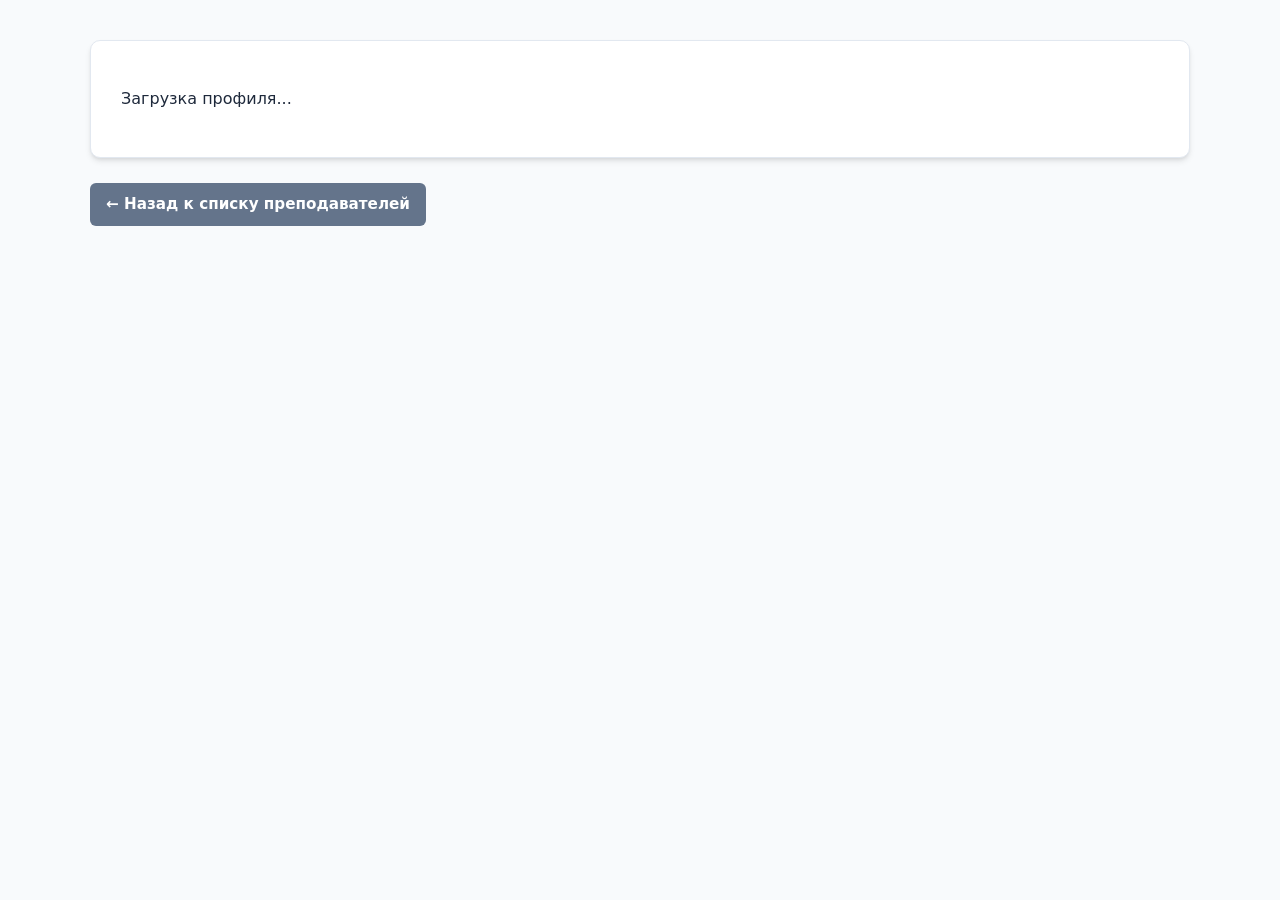
<file: frontend/pages/teachers/profile_teachers.html>
<!DOCTYPE html>
<html lang="ru">
<head>
  <meta charset="UTF-8">
  <meta name="viewport" content="width=device-width, initial-scale=1">
  <title>Профиль преподавателя</title>
  <link rel="stylesheet" href="../../css/pages/teachers.css">
</head>
<body>
  <main class="teachers-container">
    <section class="teacher-profile-page">
      <div id="profile-container" style="background: var(--card-bg); padding: 30px; border-radius: var(--radius); box-shadow: var(--shadow); border: 1px solid #e2e8f0;">
        <p>Загрузка профиля...</p>
      </div>
      <div style="margin-top: 25px;">
        <a href="/teachers" data-link class="btn" style="background-color: #64748b; text-decoration: none; display: inline-block;">← Назад к списку преподавателей</a>
      </div>
    </section>
  </main>
</body>
</html>
</file>
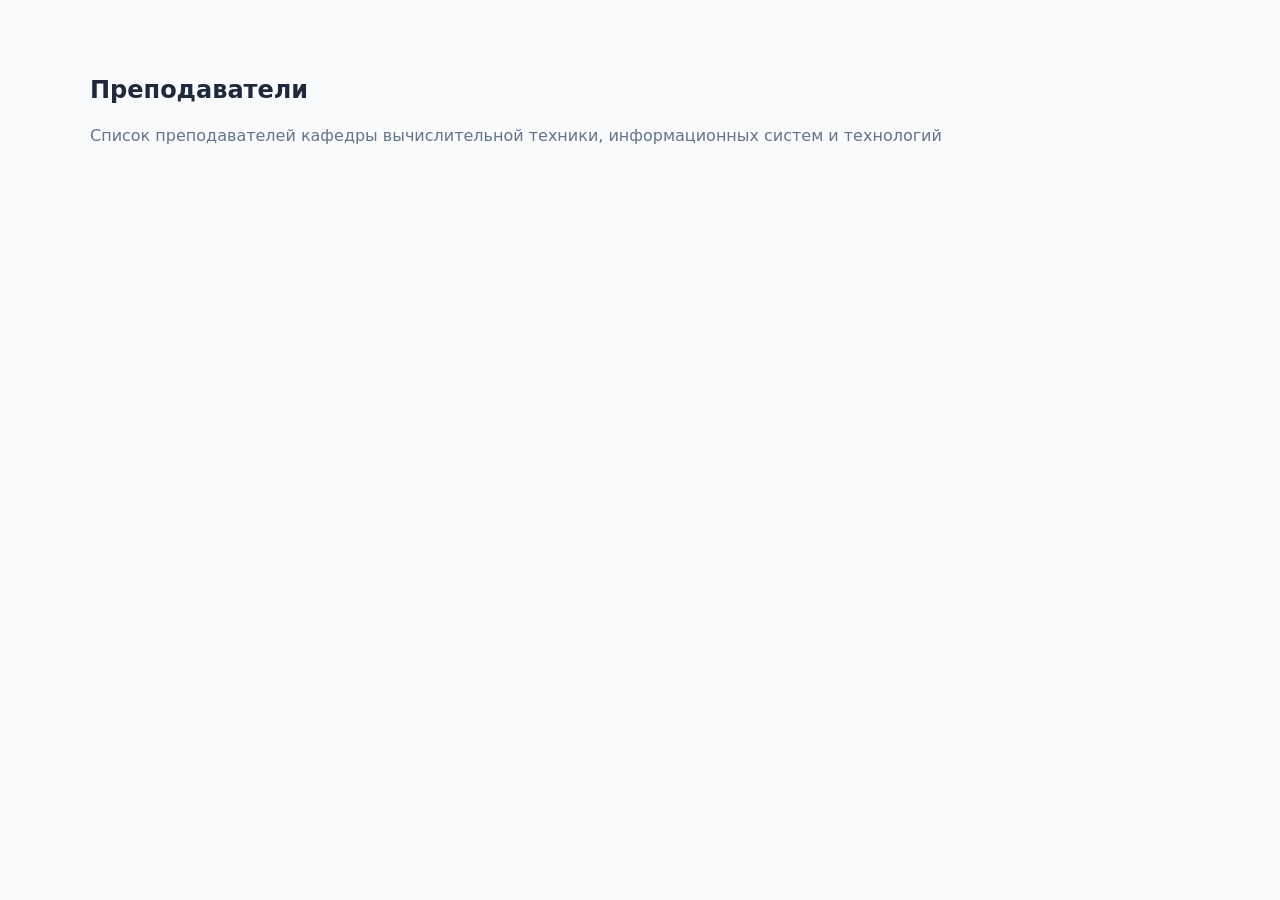
<file: frontend/pages/teachers/teachers.html>
<!DOCTYPE html>
<html lang="ru">
<head>
  <meta charset="UTF-8">
  <meta name="viewport" content="width=device-width, initial-scale=1">
  <title>Преподаватели кафедры</title>
  <link rel="stylesheet" href="../../css/pages/teachers.css">
</head>
<body>
  <main class="teachers-container">
    <h2>Преподаватели</h2>
    <p style="color: var(--text-muted); margin-bottom: 25px;">Список преподавателей кафедры вычислительной техники, информационных систем и технологий</p>
    
    <div id="teachers-status" style="font-weight: 600; margin-bottom: 15px;"></div>
    <div id="teachers-list"></div>
  </main>
</body>
</html>
</file>
<file: frontend/css/pages/teachers.css>
/* ==========================================================================
   Единая дизайн-система для страниц преподавателей
   ========================================================================== */
:root {
  --primary: #246eb5;
  --primary-hover: #15528e;
  --danger: #ef4444;
  --danger-hover: #dc2626;
  --bg-color: #f8fafc;
  --card-bg: #ffffff;
  --text-main: #1e293b;
  --text-muted: #64748b;
  --border-color: #cbd5e1;
  --radius: 10px;
  --shadow:
    0 4px 6px -1px rgba(0, 0, 0, 0.1), 0 2px 4px -2px rgba(0, 0, 0, 0.1);
  --transition: all 0.2s ease-in-out;
}

body {
  font-family:
    system-ui,
    -apple-system,
    BlinkMacSystemFont,
    'Segoe UI',
    Roboto,
    Oxygen,
    Ubuntu,
    Cantarell,
    sans-serif;
  background-color: var(--bg-color);
  color: var(--text-main);
  line-height: 1.5;
  margin: 0;
  padding: 20px;
}

/* Контейнеры страниц */
main,
.teachers-container,
.admin-container {
  max-width: 1100px;
  margin: 0 auto;
  padding: 20px;
}

h1,
h2,
h3 {
  color: var(--text-main);
  font-weight: 700;
  margin-bottom: 1rem;
}

h1 {
  font-size: 2rem;
  border-bottom: 2px solid var(--border-color);
  padding-bottom: 10px;
}
h2 {
  font-size: 1.5rem;
  margin-top: 2rem;
}

/* ==========================================================================
   Сетка списка преподавателей
   ========================================================================== */
.teachers-grid,
#teachers-list,
#admin-list {
  display: grid;
  grid-template-columns: repeat(auto-fill, minmax(280px, 1fr));
  gap: 20px;
  list-style: none;
  padding: 0;
}

/* Карточка преподавателя */
.teacher-card,
.teachers-grid li,
#admin-list li {
  background: var(--card-bg);
  border-radius: var(--radius);
  box-shadow: var(--shadow);
  padding: 20px;
  display: flex;
  flex-direction: column;
  justify-content: space-between;
  transition: var(--transition);
  border: 1px solid #e2e8f0;
}

.teacher-card:hover,
#admin-list li:hover {
  transform: translateY(-3px);
  box-shadow: 0 10px 15px -3px rgba(0, 0, 0, 0.1);
}

/* ==========================================================================
   Формы и Административная панель
   ========================================================================== */
form {
  background: var(--card-bg);
  padding: 25px;
  border-radius: var(--radius);
  box-shadow: var(--shadow);
  display: grid;
  grid-template-columns: repeat(auto-fit, minmax(250px, 1fr));
  gap: 15px;
  margin-bottom: 30px;
  border: 1px solid #e2e8f0;
}

form label {
  display: flex;
  flex-direction: column;
  font-weight: 600;
  font-size: 0.9rem;
  color: var(--text-main);
}

form input,
form select,
form textarea {
  margin-top: 5px;
  padding: 10px 12px;
  border: 1px solid var(--border-color);
  border-radius: 6px;
  font-size: 1rem;
  outline: none;
  transition: var(--transition);
  background: #fff;
}

form input:focus,
form select:focus,
form textarea:focus {
  border-color: var(--primary);
  box-shadow: 0 0 0 3px rgba(79, 70, 229, 0.15);
}

form textarea {
  grid-column: 1 / -1;
  resize: vertical;
}

/* Кнопки */
button,
.btn {
  background-color: var(--primary);
  color: white;
  border: none;
  padding: 10px 16px;
  border-radius: 6px;
  font-weight: 600;
  cursor: pointer;
  transition: var(--transition);
  font-size: 0.95rem;
}

button:hover,
.btn:hover {
  background-color: var(--primary-hover);
}

button.delete-btn,
.btn-danger {
  background-color: var(--danger);
}

button.delete-btn:hover,
.btn-danger:hover {
  background-color: var(--danger-hover);
}

button[type='submit'] {
  grid-column: 1 / -1;
  padding: 12px;
  font-size: 1.05rem;
}

#cancel-edit-btn {
  background-color: #64748b;
  margin-top: 10px;
}
#cancel-edit-btn:hover {
  background-color: #475569;
}

/* Статусы под формой */
#form-status {
  font-weight: 600;
  margin-top: 10px;
  font-size: 1rem;
}

/* Аватары / Фотографии */
.teacher-avatar,
img {
  width: 100px;
  height: 100px;
  border-radius: 50%;
  object-fit: cover;
  margin-bottom: 15px;
  border: 3px solid var(--primary);
}
</file>
